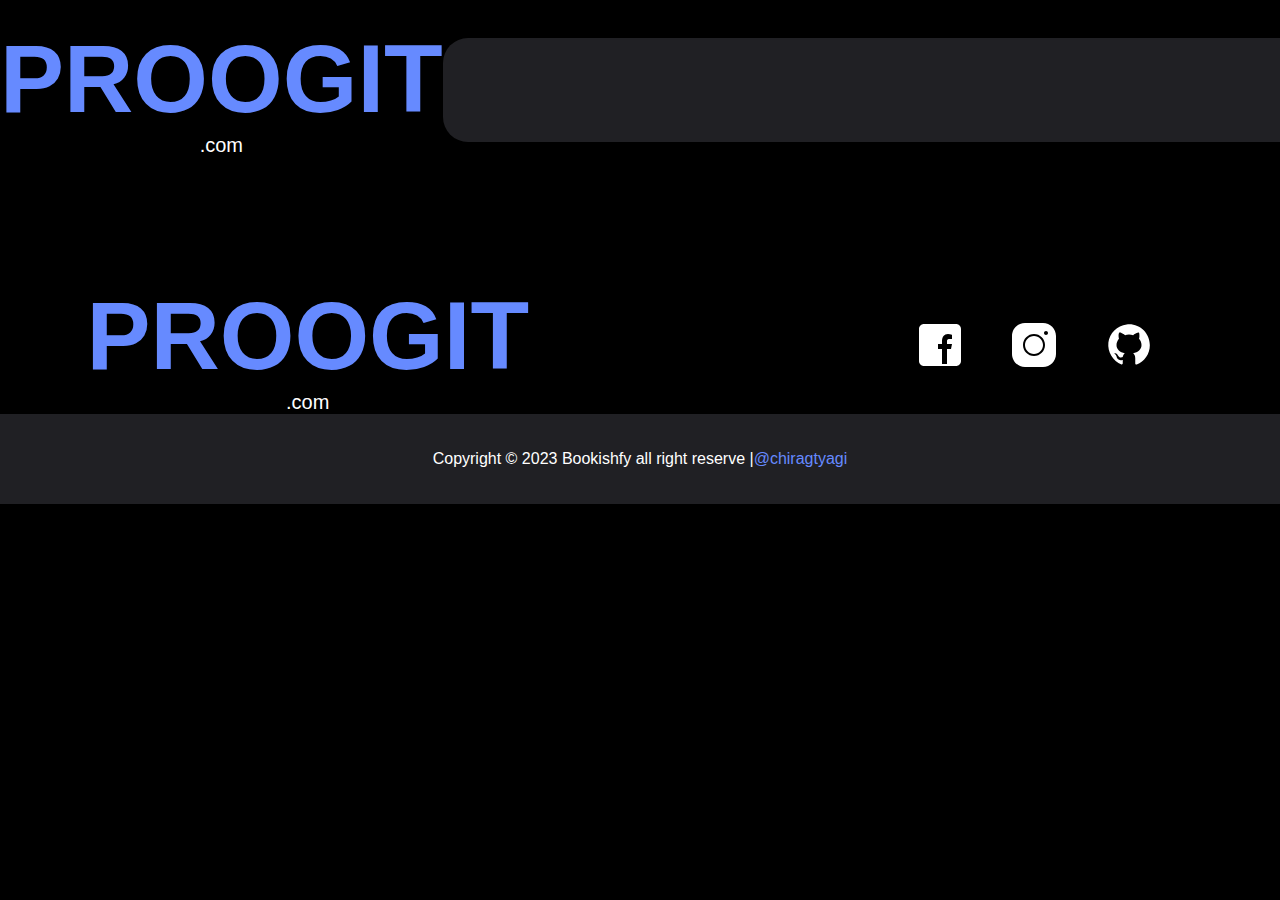
<file: results.html>
<!DOCTYPE html>
<html lang="en">

<head>
  <meta charset="UTF-8">
  <meta name="viewport" content="width=device-width, initial-scale=1.0">
  <title>GitHub Project Search Results</title>
  <style>
  </style>
  <link rel="stylesheet" href="./css/style.css">
</head>

<body>
  <header id="navbar">
    <div class="brand">
      <a href="/index.html">

        <h1 style="color: #668aff">PROOGIT</h1>
      </a>
      <span>.com</span>
    </div>
    <div class="serch">
      <input type="text" id="searchInput" oninput="filterResults()" onkeydown="handleKeyDown(event)">
    </div>
    <div class="nav-icons">
      <ul>
        <li>
          <img src="./assets/211751_gear_icon.png" alt="" />
        </li>
        <li>
          <a href="">Sign in</a>
        </li>
        <li>
          <img src="./assets/9111152_elements_icon.png" alt="" />
        </li>
      </ul>
    </div>
  </header>
  <main>
    <section>
      <div id="loader">
        <div class="show">
          Loading....
        </div>
      </div>
      <div id="results"></div>

    </section>
  </main>

  <footer>
    <div class="upper">
      <div class="brand">
        <a href="/">

          <h1 style="color: #668aff">PROOGIT</h1>
        </a>
        <span>.com</span>
      </div>
      <div class="para">
    </div>
      <div class="icons">
        <svg xmlns="http://www.w3.org/2000/svg" x="0px" y="0px" width="50" height="50" fill="white" viewBox="0 0 50 50">
          <path d="M41,4H9C6.24,4,4,6.24,4,9v32c0,2.76,2.24,5,5,5h32c2.76,0,5-2.24,5-5V9C46,6.24,43.76,4,41,4z M37,19h-2c-2.14,0-3,0.5-3,2 v3h5l-1,5h-4v15h-5V29h-4v-5h4v-3c0-4,2-7,6-7c2.9,0,4,1,4,1V19z"></path>
      </svg>
<path d="M 25 3 C 12.861562 3 3 12.861562 3 25 C 3 36.019135 11.127533 45.138355 21.712891 46.728516 L 22.861328 46.902344 L 22.861328 29.566406 L 17.664062 29.566406 L 17.664062 26.046875 L 22.861328 26.046875 L 22.861328 21.373047 C 22.861328 18.494965 23.551973 16.599417 24.695312 15.410156 C 25.838652 14.220896 27.528004 13.621094 29.878906 13.621094 C 31.758714 13.621094 32.490022 13.734993 33.185547 13.820312 L 33.185547 16.701172 L 30.738281 16.701172 C 29.349697 16.701172 28.210449 17.475903 27.619141 18.507812 C 27.027832 19.539724 26.84375 20.771816 26.84375 22.027344 L 26.84375 26.044922 L 32.966797 26.044922 L 32.421875 29.564453 L 26.84375 29.564453 L 26.84375 46.929688 L 27.978516 46.775391 C 38.71434 45.319366 47 36.126845 47 25 C 47 12.861562 37.138438 3 25 3 z M 25 5 C 36.057562 5 45 13.942438 45 25 C 45 34.729791 38.035799 42.731796 28.84375 44.533203 L 28.84375 31.564453 L 34.136719 31.564453 L 35.298828 24.044922 L 28.84375 24.044922 L 28.84375 22.027344 C 28.84375 20.989871 29.033574 20.060293 29.353516 19.501953 C 29.673457 18.943614 29.981865 18.701172 30.738281 18.701172 L 35.185547 18.701172 L 35.185547 12.009766 L 34.318359 11.892578 C 33.718567 11.811418 32.349197 11.621094 29.878906 11.621094 C 27.175808 11.621094 24.855567 12.357448 23.253906 14.023438 C 21.652246 15.689426 20.861328 18.170128 20.861328 21.373047 L 20.861328 24.046875 L 15.664062 24.046875 L 15.664062 31.566406 L 20.861328 31.566406 L 20.861328 44.470703 C 11.816995 42.554813 5 34.624447 5 25 C 5 13.942438 13.942438 5 25 5 z"></path>
</svg>
<svg xmlns="http://www.w3.org/2000/svg" x="0px" y="0px" width="50" height="50" fill="white" viewBox="0 0 50 50">
  <path d="M 16 3 C 8.83 3 3 8.83 3 16 L 3 34 C 3 41.17 8.83 47 16 47 L 34 47 C 41.17 47 47 41.17 47 34 L 47 16 C 47 8.83 41.17 3 34 3 L 16 3 z M 37 11 C 38.1 11 39 11.9 39 13 C 39 14.1 38.1 15 37 15 C 35.9 15 35 14.1 35 13 C 35 11.9 35.9 11 37 11 z M 25 14 C 31.07 14 36 18.93 36 25 C 36 31.07 31.07 36 25 36 C 18.93 36 14 31.07 14 25 C 14 18.93 18.93 14 25 14 z M 25 16 C 20.04 16 16 20.04 16 25 C 16 29.96 20.04 34 25 34 C 29.96 34 34 29.96 34 25 C 34 20.04 29.96 16 25 16 z"></path>
</svg>
<svg xmlns="http://www.w3.org/2000/svg" x="0px" y="0px" width="50" height="50" fill="white" viewBox="0 0 24 24">
  <path d="M10.9,2.1c-4.6,0.5-8.3,4.2-8.8,8.7c-0.5,4.7,2.2,8.9,6.3,10.5C8.7,21.4,9,21.2,9,20.8v-1.6c0,0-0.4,0.1-0.9,0.1 c-1.4,0-2-1.2-2.1-1.9c-0.1-0.4-0.3-0.7-0.6-1C5.1,16.3,5,16.3,5,16.2C5,16,5.3,16,5.4,16c0.6,0,1.1,0.7,1.3,1c0.5,0.8,1.1,1,1.4,1 c0.4,0,0.7-0.1,0.9-0.2c0.1-0.7,0.4-1.4,1-1.8c-2.3-0.5-4-1.8-4-4c0-1.1,0.5-2.2,1.2-3C7.1,8.8,7,8.3,7,7.6C7,7.2,7,6.6,7.3,6 c0,0,1.4,0,2.8,1.3C10.6,7.1,11.3,7,12,7s1.4,0.1,2,0.3C15.3,6,16.8,6,16.8,6C17,6.6,17,7.2,17,7.6c0,0.8-0.1,1.2-0.2,1.4 c0.7,0.8,1.2,1.8,1.2,3c0,2.2-1.7,3.5-4,4c0.6,0.5,1,1.4,1,2.3v2.6c0,0.3,0.3,0.6,0.7,0.5c3.7-1.5,6.3-5.1,6.3-9.3 C22,6.1,16.9,1.4,10.9,2.1z"></path>
</svg>
    </div>
    </div>
    <div class="lower">
      <p>Copyright © 2023 Bookishfy all right reserve |</p>
      <a href=""> @chiragtyagi</a>
    </div>
  </footer>
  <script src="./js/script.js"></script>
  <script>
    function handleKeyDown(event) {
      if (event.key === 'Enter') {
        searchG2tHub();
      }
    }
    function searchG2tHub() {
      const query = document.getElementById('searchInput').value;
      const url = `results.html?q=${encodeURIComponent(query)}`;
      console.log(query);
      window.location.href = url;
    }

    function filterResults() {
  const searchTerm = document.getElementById('searchInput').value.toLowerCase();
  const loader = document.getElementById('loader');
  const resultsContainer = document.getElementById('results');

  loader.style.display = 'block';
  resultsContainer.classList.add('hidden');

  const filteredProjects = allProjects.filter(project => {
    return project.name.toLowerCase().includes(searchTerm) || project.description.toLowerCase().includes(searchTerm);
  });

  // Set the input field value with the current search term
  document.getElementById('searchInput').value = searchTerm;

  setTimeout(() => {
    displayResults(filteredProjects);
  }, 1000); // Simulating a delay for demonstration purposes
}
     function handle404() {
      window.location.href = '404.html';
    }
  
  </script>
</body>

</html>
</file>
<file: css/style.css>
*{
    padding: 0;margin: 0;
    background: black;
    color: white;
    font-family: 'Lucida Sans', 'Lucida Sans Regular', 'Lucida Grande', 'Lucida Sans Unicode', Geneva, Verdana, sans-serif;
}

header{
    display: flex;
    align-items: center;
    justify-content: space-around;
    height: 20vh;
    /* border: solid; */
}
.brand{
    display: flex;
    align-items: center;
    justify-content: center;
    flex-direction: column;
}
.brand h1{
    font-size: 6rem;

}
.brand span{
    text-align: center;
    font-size: 20px;    

}
.nav-list{
    display: flex;
    align-items: center;
    justify-content: center;
}
.nav-list ul{
    display: flex;
    align-items: center;
    justify-content: center;
}
.nav-list ul li{
    margin: 10px;
    font-size: 20px;
    text-transform: uppercase;
    list-style: none;
}
a{
    text-decoration: none;
}
.nav-icons{
    display: flex;
    align-items: center;
    justify-content: center;
}
.nav-icons ul{
    display: flex;
    align-items: center;
    list-style: none;
    justify-content: center;
}
.nav-icons ul li{
    margin: 20px;
}
.nav-icons img{
    width: 40px;
}
.nav-icons a{

    padding: 20px 40px 20px 40px;
    background: blue;
    color: white;
    border-radius: 10px;
    text-transform: uppercase;
    font-weight: 600;
    font-size: 18px;
}
.main{
    /* border: solid; */
    margin: 100px;
}
.name{
    display: flex;
    align-items: center;
    justify-content: center;
}
.name h1{
    font-size: 10rem;
    color: #668aff;
}
.name span{
    font-size: 30px;
    rotate: 90deg;
}
.my{
    display: flex;
    align-items: center;
    justify-content: center;
    flex-direction: column;
}
.serch{
    display: flex;
    align-items: center;
    justify-content: center;

}
.serch input{
    padding: 20px 600px 50px 10px;
    background: #202024;
    border-radius: 25px;
    border: none;
    font-size: 30px;
    position: relative;

}
.rec{
    margin: 50px;
    display: flex;
    align-items: center;
    justify-content: center;
}
.rec span{
    position: absolute;
    margin-right: 540px;
    margin-bottom: 50px;
}

.rec a{
    padding: 15px 25px 15px 25px;
    text-transform: uppercase;
    border-radius: 25px;
    margin-left: 20px;
    background: #2b2b2c;
    color: #7d7d82;
}
.tag{
    display: flex;
    align-items: center;
    justify-content: space-around;
    font-size: 20px;
    margin-top: -50px;
}
.tag a{
    color: #668aff;
    text-transform: uppercase;
    margin: 20px;
}
button{
    padding: 20px 30px 20px 30px;
    background: blue;
    border: none;
    text-transform: uppercase;
    font-size: 25px;
    border-radius: 10px;
    font-weight: 600;
    margin-left: 2rem;


}
button:hover{
    cursor: pointer;
    background: rgb(0, 0, 129);
    color: rgb(205, 204, 204);

}

/* result page css */

#results{
    margin: 50px;
    display: flex;
    flex-direction: column;
}
#results h2{

    text-transform: capitalize;
    margin-bottom: 2rcap;
}
#results p{
    margin-bottom: 40px;
    font-size: 20px;
    width: 40%;
    color: #7d7d82;
}
#results a{
    font-size: larger;
    color: #668aff;
}

#results hr{
    margin-bottom: 40px;
    height: 4px;  
    background-color: #2b2b2c;  
    border: none;  
}
#loader {
    display: none;
  }

  .hidden {
    display: none;
  }
  .show{
    display: flex;

    font-size: 70px;
}


/* 404 page css */


.a404{
    margin: 100PX;
    font-size: 10rem;
}
.a{
    display: flex;
    align-items: center;
    justify-content: center;
}
.a a{
    color: #668aff;
    margin: 20px;
}
.sticky {
    position: fixed;
    top: 0;
    width: 100%;
    background-color: black;
    box-shadow: 0 2px 4px rgba(0, 0, 0, 0.1);
    transition: all ease-in-out 4s;
  }


  /* fotter css */
  footer{
    background: #2b2b2c;
    height: 20vh;
  }
  .upper{
    display: flex;
    align-items: center;
    justify-content: space-around;
  }
  .icons{
    margin: 20px;
  }
  .icons svg{
    margin: 20px;
  }

.lower{
    display: flex;
    align-items: center;
    justify-content: center;
    height: 10vh;
    background: #202024;
}
.lower p{
    background: #202024;
}
.lower a{
    color: #668aff;
    background: #202024;
}
</file>
